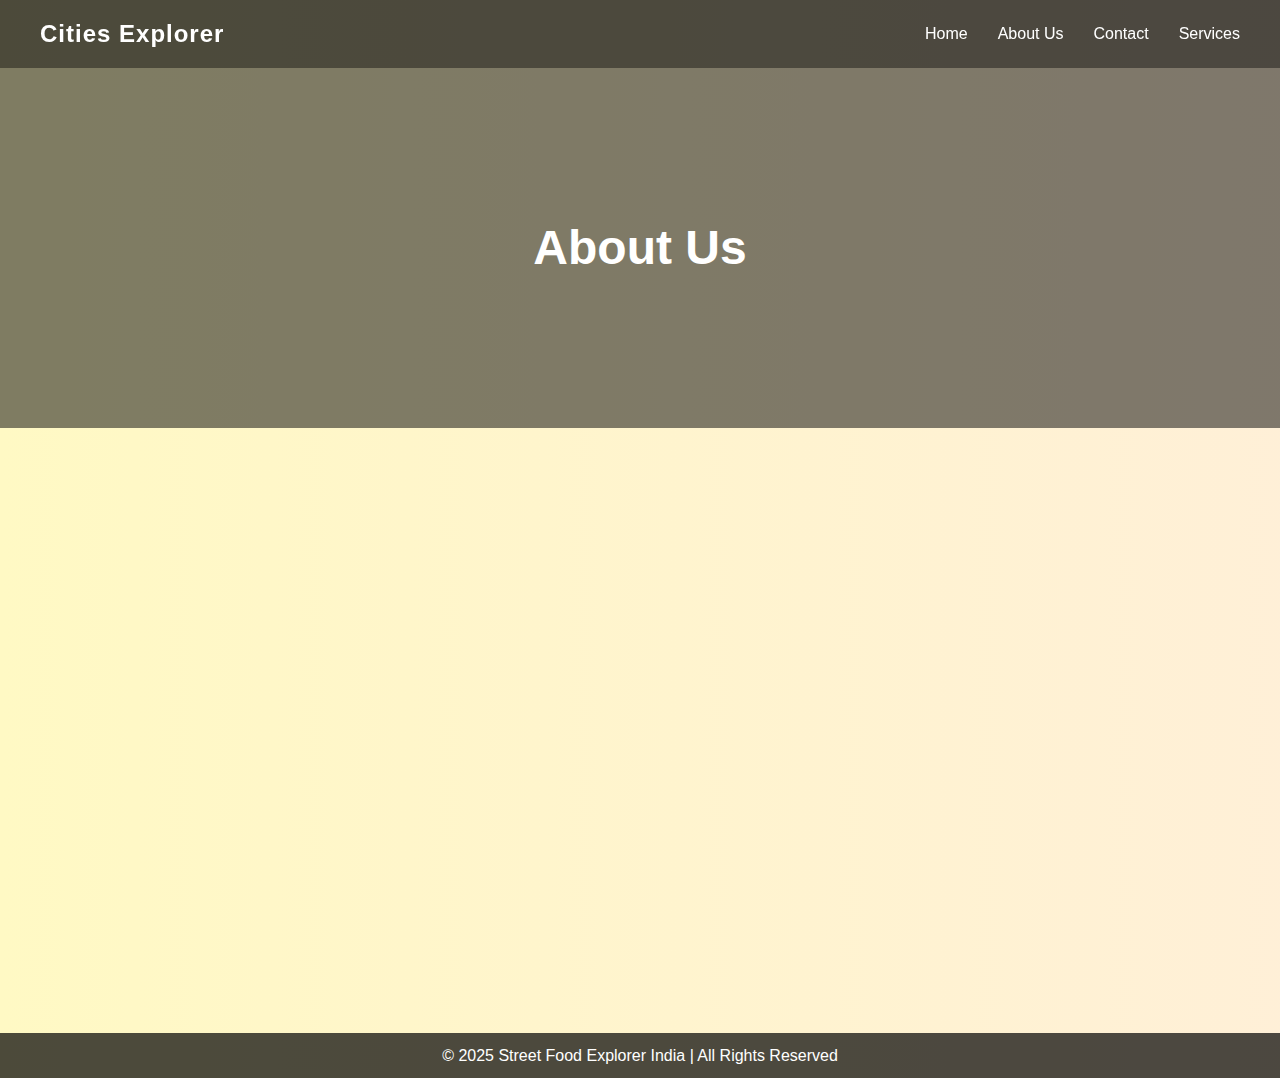
<file: aboutus.html>
<!DOCTYPE html>
<html lang="en">
<head>
  <meta charset="UTF-8">
  <meta name="viewport" content="width=device-width, initial-scale=1.0">
  <title>About Us - Street Food Explorer India</title>
  <style>
    * {
      margin: 0;
      padding: 0;
      box-sizing: border-box;
      font-family: Arial, sans-serif;
    }

    body {
      min-height: 100vh;
      background: linear-gradient(270deg, #f9f9f9, #e0f7fa, #ffe0f7, #fff9c4);
      background-size: 800% 800%;
      animation: gradientShift 18s ease infinite;
      line-height: 1.6;
    }

    @keyframes gradientShift {
      0% { background-position: 0% 50%; }
      50% { background-position: 100% 50%; }
      100% { background-position: 0% 50%; }
    }

    /* 🔹 Navbar */
    .navbar {
      width: 100%;
      background: rgba(0, 0, 0, 0.7);
      padding: 15px 40px;
      display: flex;
      justify-content: space-between;
      align-items: center;
      position: sticky;
      top: 0;
      z-index: 1000;
    }

    .navbar h2 {
      color: white;
      font-size: 1.5rem;
      letter-spacing: 1px;
    }

    .navbar ul {
      list-style: none;
      display: flex;
      gap: 30px;
    }

    .navbar ul li {
      display: inline;
    }

    .navbar ul li a {
      text-decoration: none;
      color: white;
      font-size: 1rem;
      position: relative;
      transition: color 0.3s;
    }

    /* 🔹 Animated underline on hover */
    .navbar ul li a::after {
      content: "";
      position: absolute;
      width: 0;
      height: 2px;
      background: #ffeb3b;
      left: 0;
      bottom: -5px;
      transition: width 0.3s;
    }

    .navbar ul li a:hover::after {
      width: 100%;
    }

    .navbar ul li a:hover {
      color: #ffeb3b;
    }

    /* 🔹 Header */
    .header {
      position: relative;
      width: 100%;
      height: 40vh;
      background: url('https://wallpapers.com/images/hd/food-4k-1pf6px6ryqfjtnyr.jpg') no-repeat center/cover;
      display: flex;
      justify-content: center;
      align-items: center;
      color: white;
      text-align: center;
      overflow: hidden;
    }

    .header::after {
      content: "";
      position: absolute;
      top: 0; left: 0;
      width: 100%; height: 100%;
      background: rgba(0,0,0,0.5);
    }

    .header h1 {
      position: relative;
      font-size: 3rem;
      z-index: 1;
      animation: float 3s ease-in-out infinite;
    }

    @keyframes float {
      0%, 100% { transform: translateY(0px); }
      50% { transform: translateY(-10px); }
    }

    /* 🔹 About Section */
    .about {
      max-width: 1000px;
      margin: 50px auto;
      padding: 20px;
      background: white;
      border-radius: 15px;
      box-shadow: 0 4px 8px rgba(0,0,0,0.2);
      text-align: center;
      opacity: 0;
      transform: translateY(50px);
      animation: fadeUp 1s ease forwards;
    }

    .about h2 {
      font-size: 2rem;
      margin-bottom: 20px;
      color: #333;
    }

    .about p {
      font-size: 1.1rem;
      margin-bottom: 15px;
      color: #444;
    }

    @keyframes fadeUp {
      to {
        opacity: 1;
        transform: translateY(0);
      }
    }

    /* 🔹 Mission Section */
    .mission {
      display: grid;
      grid-template-columns: repeat(auto-fit, minmax(280px, 1fr));
      gap: 30px;
      margin-top: 40px;
    }

    .mission-card {
      background: #fafafa;
      border-radius: 12px;
      padding: 20px;
      box-shadow: 0 3px 6px rgba(0,0,0,0.15);
      transition: transform 0.4s, box-shadow 0.4s;
      opacity: 0;
      transform: translateY(30px);
      animation: fadeUp 1s ease forwards;
    }

    /* Delay animation for each card */
    .mission-card:nth-child(1) { animation-delay: 0.3s; }
    .mission-card:nth-child(2) { animation-delay: 0.6s; }
    .mission-card:nth-child(3) { animation-delay: 0.9s; }

    .mission-card:hover {
      transform: scale(1.07);
      box-shadow: 0 8px 16px rgba(0,0,0,0.3);
    }

    .mission-card h3 {
      margin-bottom: 10px;
      color: #222;
    }

    .mission-card p {
      color: #555;
      font-size: 1rem;
    }

    /* 🔹 Footer */
    footer {
      margin-top: 50px;
      padding: 10px;
      text-align: center;
      background: rgba(0, 0, 0, 0.7);
      color: white;
      animation: fadeIn 2s ease forwards;
    }

    @keyframes fadeIn {
      from { opacity: 0; }
      to { opacity: 1; }
    }

  </style>
</head>
<body>

  <!-- 🔹 Navbar -->
  <nav class="navbar">
    <h2>Cities Explorer</h2>
    <ul>
      <li><a href="home.html">Home</a></li>
      <li><a href="aboutus.html">About Us</a></li>
      <li><a href="contact.html">Contact</a></li>
      <li><a href="#">Services</a></li>
    </ul>
  </nav>

  <!-- 🔹 Header -->
  <div class="header">
    <h1>About Us</h1>
  </div>

  <!-- 🔹 About Content -->
  <section class="about">
    <h2>Welcome to Street Food Explorer India</h2>
    <p>
      India is a land of flavors, colors, and traditions — and nothing captures this diversity better than its <b>street food</b>.  
      From Delhi’s spicy chaat to Mumbai’s famous vada pav, from Rajasthan’s crunchy kachoris to Tamil Nadu’s crispy dosas,  
      every state and city has a unique taste that tells a story.  
    </p>
    <p>
      <b>Street Food Explorer India</b> is your one-stop journey to explore the hidden gems of Indian cities through their food.  
      Our mission is to showcase the authenticity, culture, and love behind every dish that has made Indian street food world famous.
    </p>

    <div class="mission">
      <div class="mission-card">
        <h3>🍴 Our Passion</h3>
        <p>We are passionate about bringing the real taste of Indian streets to food lovers everywhere.</p>
      </div>
      <div class="mission-card">
        <h3>🌍 Our Vision</h3>
        <p>To make street food an identity of Indian culture globally by highlighting city-specific delicacies.</p>
      </div>
      <div class="mission-card">
        <h3>🤝 Our Goal</h3>
        <p>Connecting people through flavors — because food is not just about taste, it’s about stories, people, and love.</p>
      </div>
    </div>
  </section>

  <!-- 🔹 Footer -->
  <footer>
    <p>© 2025 Street Food Explorer India | All Rights Reserved</p>
  </footer>

</body>
</html>
</file>
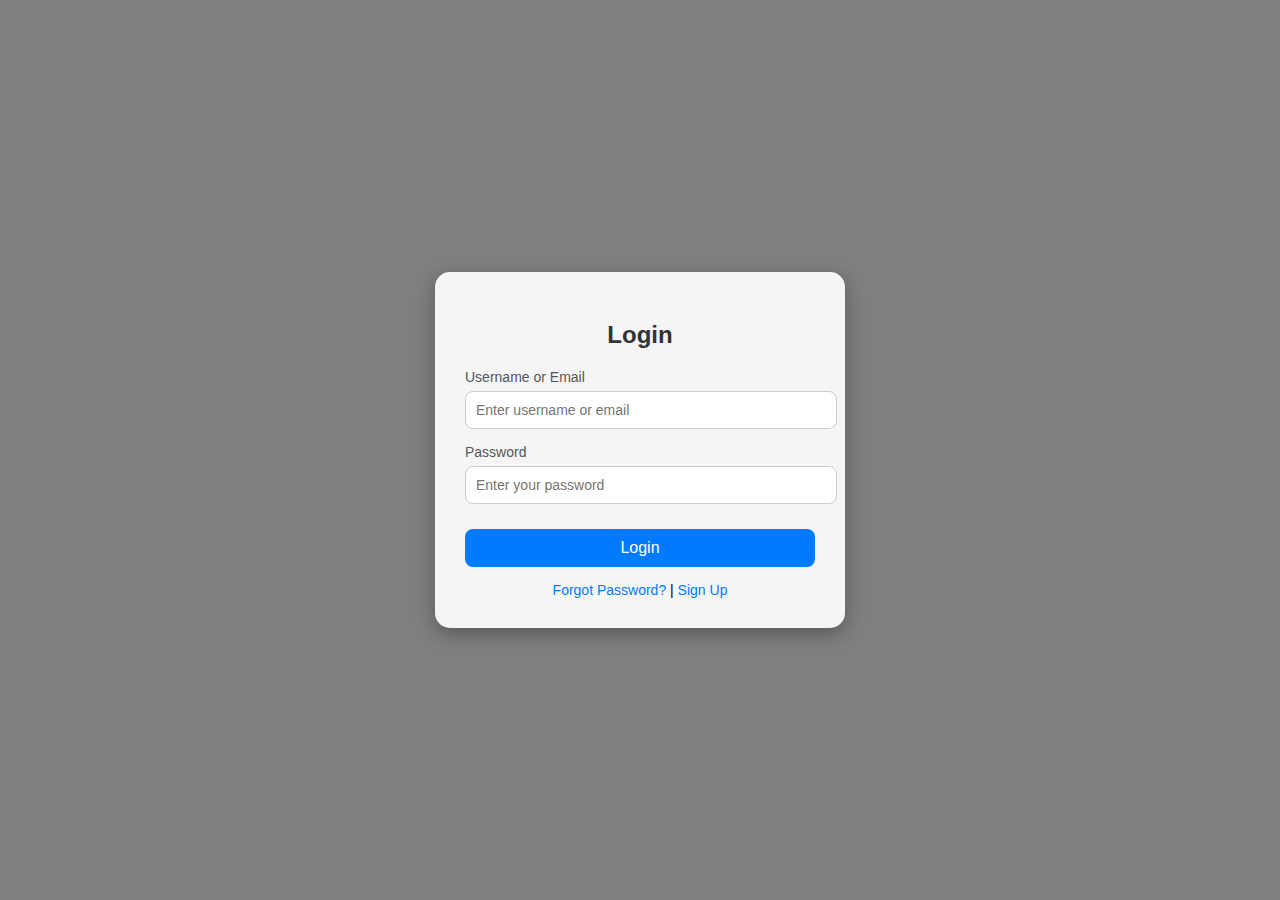
<file: login.html>
<!DOCTYPE html>
<html lang="en">
<head>
  <meta charset="UTF-8">
  <meta name="viewport" content="width=device-width, initial-scale=1.0">
  <title>Street Food Explorer - Login</title>
  <style>
    body {
      font-family: 'Segoe UI', Tahoma, Geneva, Verdana, sans-serif;
      margin: 0;
      padding: 0;
      height: 100vh;
      display: flex;
      align-items: center;
      justify-content: center;
      background: linear-gradient(rgba(0,0,0,0.5), rgba(0,0,0,0.5)),
                  url('https://images.unsplash.com/photo-1543353071-087092ec393a') no-repeat center center/cover;
    }

    .login-container {
      background: rgba(255, 255, 255, 0.92); /* slightly transparent */
      padding: 30px;
      border-radius: 15px;
      box-shadow: 0 6px 20px rgba(0,0,0,0.3);
      width: 350px;
      text-align: center;
      animation: fadeIn 0.8s ease-in-out;
    }

    .login-container h2 {
      margin-bottom: 20px;
      color: #333;
    }

    .form-group {
      margin-bottom: 15px;
      text-align: left;
    }

    .form-group label {
      display: block;
      margin-bottom: 6px;
      color: #555;
      font-size: 14px;
    }

    .form-group input {
      width: 100%;
      padding: 10px;
      border-radius: 8px;
      border: 1px solid #ccc;
      outline: none;
      font-size: 14px;
    }

    .form-group input:focus {
      border-color: #007bff;
      box-shadow: 0 0 5px rgba(0,123,255,0.5);
    }

    .error-message {
      color: red;
      font-size: 13px;
      margin: 8px 0;
      display: none;
    }

    .success-message {
      color: green;
      font-size: 13px;
      margin: 8px 0;
      display: none;
    }

    .btn {
      width: 100%;
      padding: 10px;
      border: none;
      border-radius: 8px;
      background: #007bff;
      color: white;
      font-size: 16px;
      cursor: pointer;
      margin-top: 10px;
    }

    .btn:hover {
      background: #0056b3;
    }

    .options {
      margin-top: 15px;
      font-size: 14px;
    }

    .options a {
      color: #007bff;
      text-decoration: none;
    }

    .options a:hover {
      text-decoration: underline;
    }

    @keyframes fadeIn {
      from {opacity: 0; transform: translateY(-20px);}
      to {opacity: 1; transform: translateY(0);}
    }
  </style>
</head>
<body>

  <div class="login-container">
    <h2>Login</h2>

    <div class="form-group">
      <label for="usernameEmail">Username or Email</label>
      <input type="text" id="usernameEmail" placeholder="Enter username or email">
    </div>

    <div class="form-group">
      <label for="password">Password</label>
      <input type="password" id="password" placeholder="Enter your password">
    </div>

    <p class="error-message" id="errorMessage">Incorrect username/email or password</p>
    <p class="success-message" id="successMessage">Login successful!</p>

    <button class="btn" onclick="validateLogin()">Login</button>

    <div class="options">
      <a href="#">Forgot Password?</a> | <a href="signup.html">Sign Up</a>
    </div>
  </div>

  <script>
    function validateLogin() {
      const usernameEmail = document.getElementById("usernameEmail").value.trim();
      const password = document.getElementById("password").value.trim();
      const errorMessage = document.getElementById("errorMessage");
      const successMessage = document.getElementById("successMessage");

      // Example test credentials (you can replace later with DB check)
      const testUsername = "foodie123";
      const testEmail = "foodie@example.com";
      const testPassword = "streetfood";

      errorMessage.style.display = "none";
      successMessage.style.display = "none";

      if (usernameEmail === "" || password === "") {
        errorMessage.textContent = "Please fill out all fields";
        errorMessage.style.display = "block";
        return;
      }

      if ((usernameEmail === testUsername || usernameEmail === testEmail) && password === testPassword) {
        successMessage.style.display = "block";
      } else {
        errorMessage.textContent = "Incorrect username/email or password";
        errorMessage.style.display = "block";
      }
    }
  </script>

</body>
</html>
</file>
